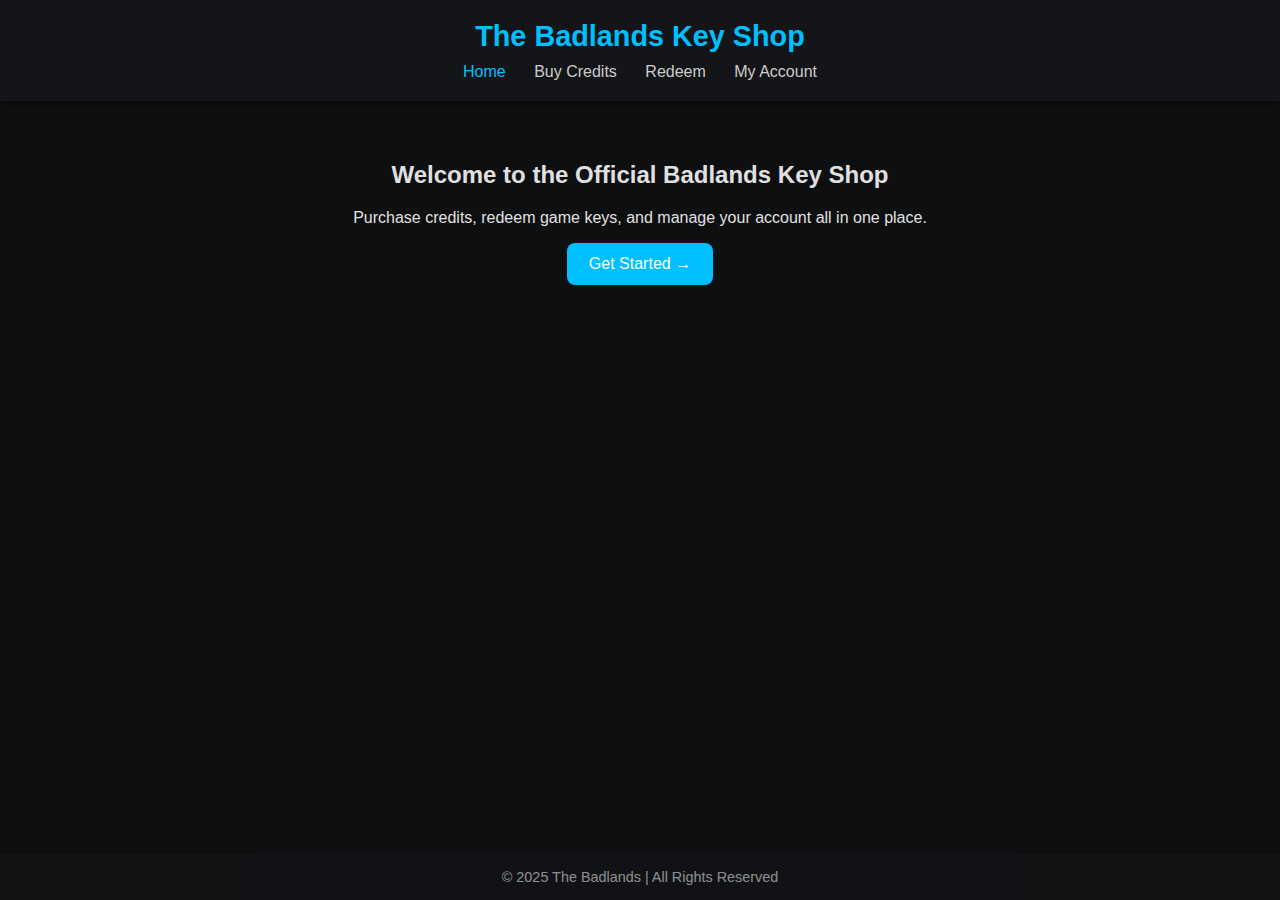
<file: index.html>
<!DOCTYPE html>
<html lang="en">
<head>
  <meta charset="UTF-8" />
  <meta name="viewport" content="width=device-width, initial-scale=1.0" />
  <title>The Badlands Key Shop</title>
  <link rel="stylesheet" href="style.css" />
</head>
<body>
  <header>
    <h1>The Badlands Key Shop</h1>
    <nav>
      <a href="index.html" class="active">Home</a>
      <a href="buy.html">Buy Credits</a>
      <a href="redeem.html">Redeem</a>
      <a href="account.html">My Account</a>
    </nav>
  </header>

  <main>
    <h2>Welcome to the Official Badlands Key Shop</h2>
    <p>Purchase credits, redeem game keys, and manage your account all in one place.</p>
    <button class="btn" onclick="window.location.href='buy.html'">Get Started →</button>
  </main>

  <footer>© 2025 The Badlands | All Rights Reserved</footer>
</body>
</html>
</file>
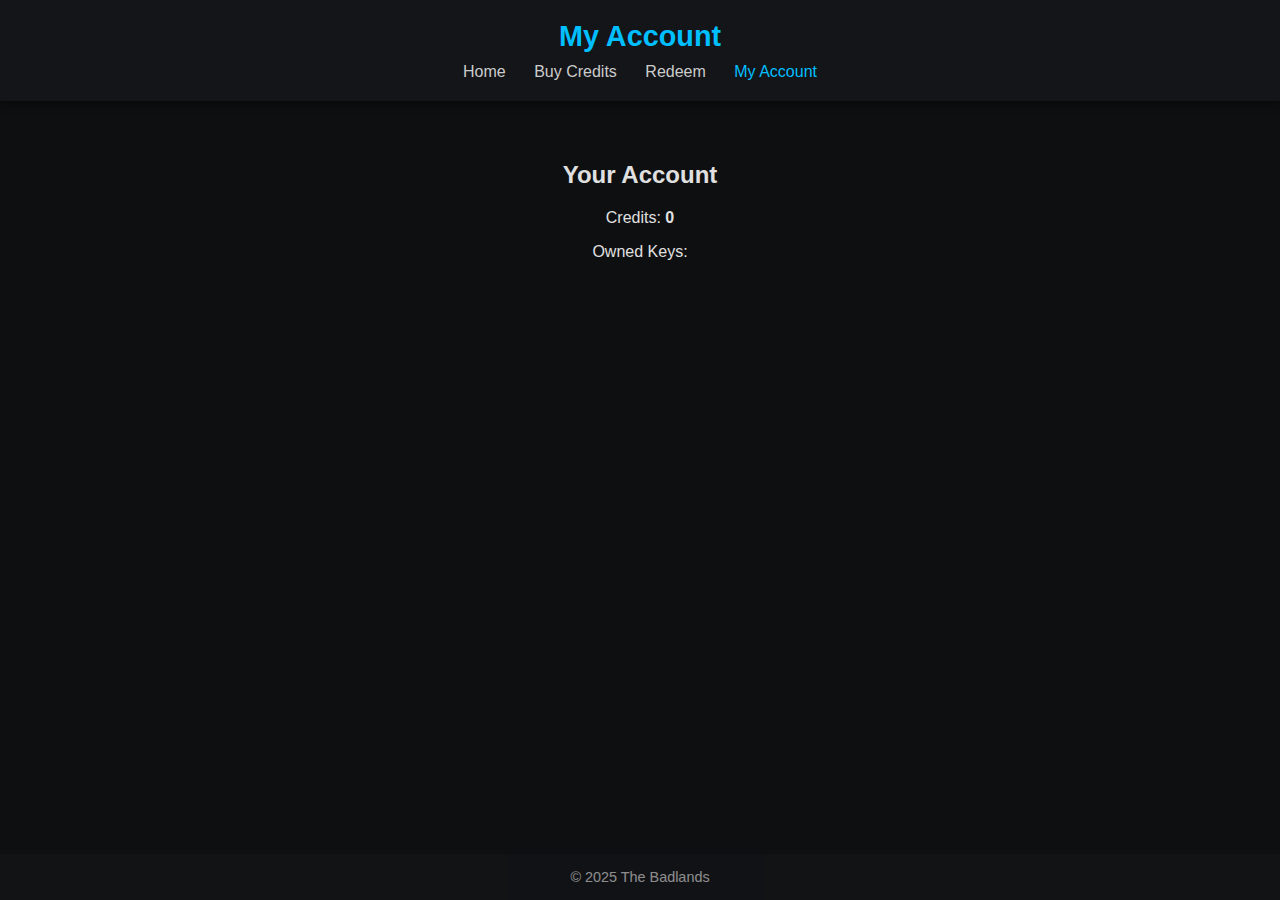
<file: account.html>
<!DOCTYPE html>
<html lang="en">
<head>
  <meta charset="UTF-8" />
  <meta name="viewport" content="width=device-width, initial-scale=1.0" />
  <title>My Account - The Badlands</title>
  <link rel="stylesheet" href="style.css" />
</head>
<body>
  <header>
    <h1>My Account</h1>
    <nav>
      <a href="index.html">Home</a>
      <a href="buy.html">Buy Credits</a>
      <a href="redeem.html">Redeem</a>
      <a href="account.html" class="active">My Account</a>
    </nav>
  </header>

  <main>
    <h2>Your Account</h2>
    <p>Credits: <strong id="credits">0</strong></p>
    <p>Owned Keys:</p>
    <ul id="keyList"></ul>
  </main>

  <footer>© 2025 The Badlands</footer>

  <script src="store.js"></script>
</body>
</html>
</file>
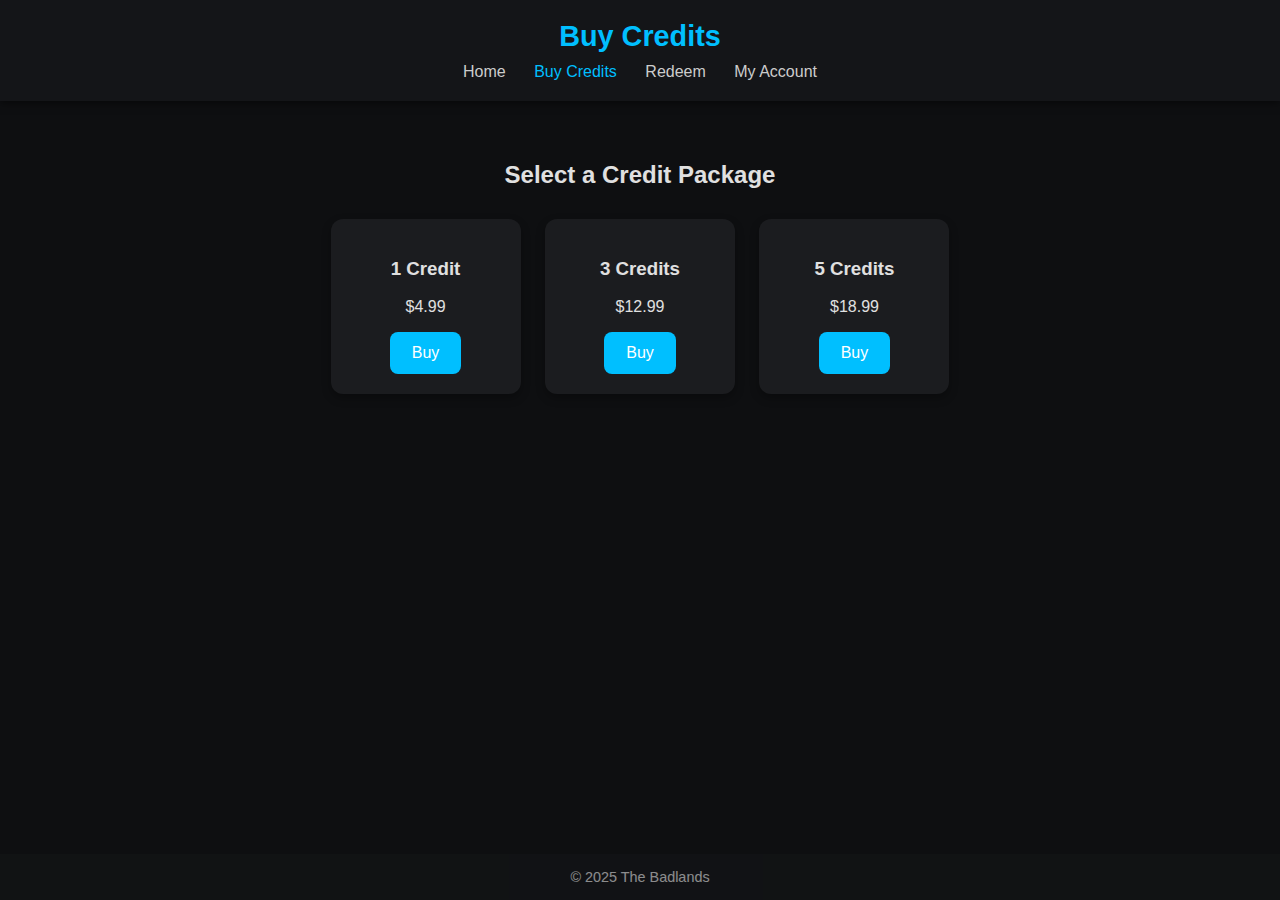
<file: buy.html>
<!DOCTYPE html>
<html lang="en">
<head>
  <meta charset="UTF-8" />
  <meta name="viewport" content="width=device-width, initial-scale=1.0" />
  <title>Buy Credits - The Badlands</title>
  <link rel="stylesheet" href="style.css" />
</head>
<body>
  <header>
    <h1>Buy Credits</h1>
    <nav>
      <a href="index.html">Home</a>
      <a href="buy.html" class="active">Buy Credits</a>
      <a href="redeem.html">Redeem</a>
      <a href="account.html">My Account</a>
    </nav>
  </header>

  <main>
    <h2>Select a Credit Package</h2>
    <div class="store-grid">
      <div class="card">
        <h3>1 Credit</h3>
        <p>$4.99</p>
        <button onclick="purchase(1)">Buy</button>
      </div>
      <div class="card">
        <h3>3 Credits</h3>
        <p>$12.99</p>
        <button onclick="purchase(3)">Buy</button>
      </div>
      <div class="card">
        <h3>5 Credits</h3>
        <p>$18.99</p>
        <button onclick="purchase(5)">Buy</button>
      </div>
    </div>
  </main>

  <footer>© 2025 The Badlands</footer>

  <script src="store.js"></script>
</body>
</html>
</file>
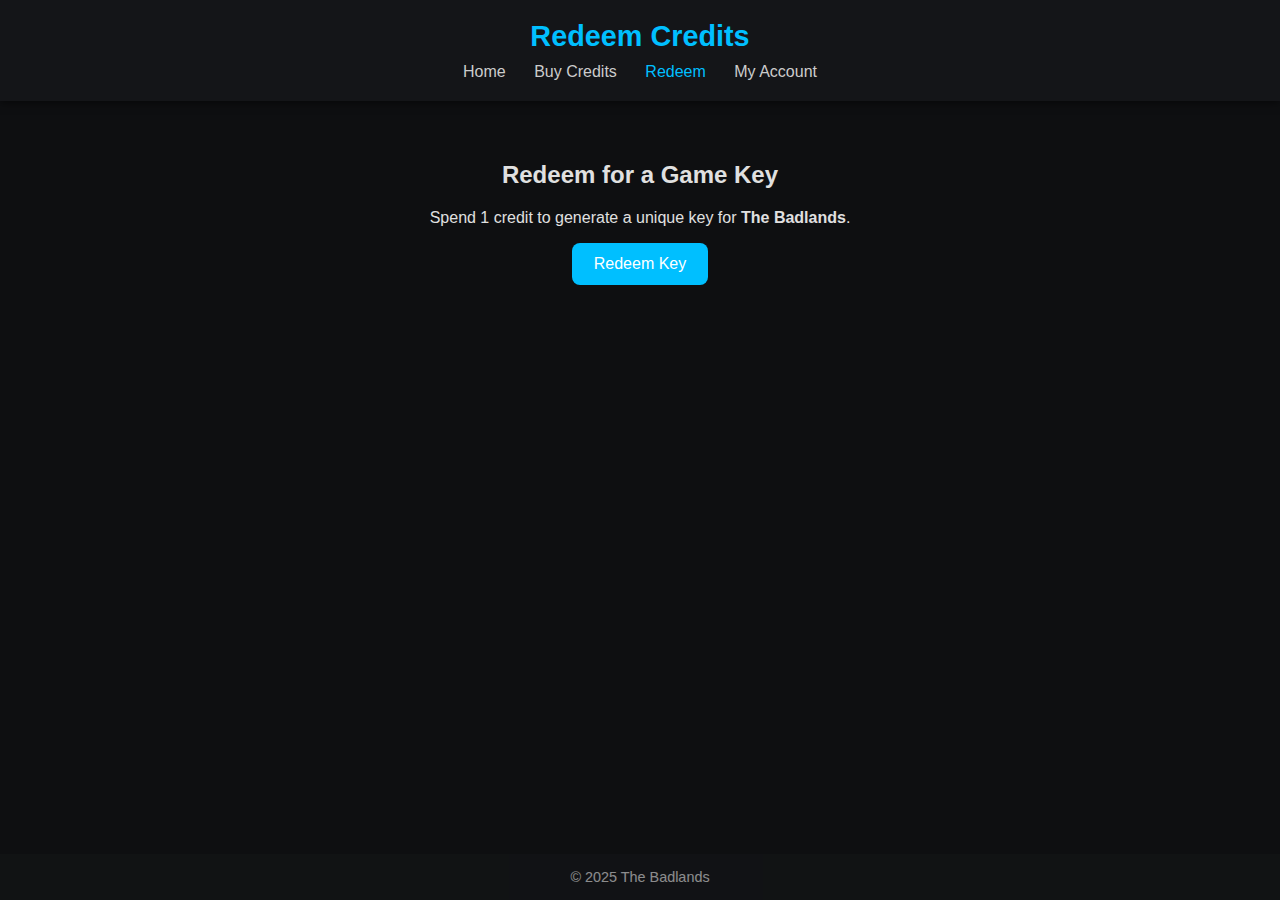
<file: redeem.html>
<!DOCTYPE html>
<html lang="en">
<head>
  <meta charset="UTF-8" />
  <meta name="viewport" content="width=device-width, initial-scale=1.0" />
  <title>Redeem Key - The Badlands</title>
  <link rel="stylesheet" href="style.css" />
</head>
<body>
  <header>
    <h1>Redeem Credits</h1>
    <nav>
      <a href="index.html">Home</a>
      <a href="buy.html">Buy Credits</a>
      <a href="redeem.html" class="active">Redeem</a>
      <a href="account.html">My Account</a>
    </nav>
  </header>

  <main>
    <h2>Redeem for a Game Key</h2>
    <p>Spend 1 credit to generate a unique key for <strong>The Badlands</strong>.</p>
    <button class="btn" onclick="redeem()">Redeem Key</button>

    <div id="keyBox" class="key-box hidden"></div>
    <button id="copyBtn" class="btn hidden" onclick="copyKey()">Copy Key</button>
  </main>

  <footer>© 2025 The Badlands</footer>

  <script src="store.js"></script>
</body>
</html>
</file>
<file: style.css>
body {
  font-family: 'Poppins', sans-serif;
  background: #0e0f11;
  color: #e0e0e0;
  margin: 0;
  min-height: 100vh;
  display: flex;
  flex-direction: column;
}

header {
  background: #141518;
  padding: 20px;
  text-align: center;
  box-shadow: 0 2px 8px rgba(0,0,0,0.5);
}

header h1 {
  color: #00bfff;
  margin: 0;
  font-size: 1.8rem;
}

nav {
  margin-top: 10px;
}

nav a {
  margin: 0 12px;
  color: #ccc;
  text-decoration: none;
  transition: 0.2s;
}

nav a.active, nav a:hover {
  color: #00bfff;
}

main {
  flex: 1;
  padding: 40px;
  text-align: center;
}

.btn, button {
  background: #00bfff;
  border: none;
  color: white;
  padding: 12px 22px;
  border-radius: 8px;
  font-size: 1rem;
  cursor: pointer;
  transition: background 0.2s;
}

.btn:hover, button:hover {
  background: #0099cc;
}

.card {
  background: #1b1c1f;
  border-radius: 12px;
  padding: 20px;
  margin: 10px;
  display: inline-block;
  width: 150px;
  box-shadow: 0 4px 10px rgba(0,0,0,0.3);
}

.key-box {
  margin-top: 20px;
  font-family: monospace;
  background: #0a0a0b;
  padding: 10px;
  border-radius: 8px;
  display: inline-block;
}

.hidden {
  display: none;
}

footer {
  background: #141518;
  padding: 15px;
  text-align: center;
  font-size: 0.9rem;
  opacity: 0.6;
}
</file>
